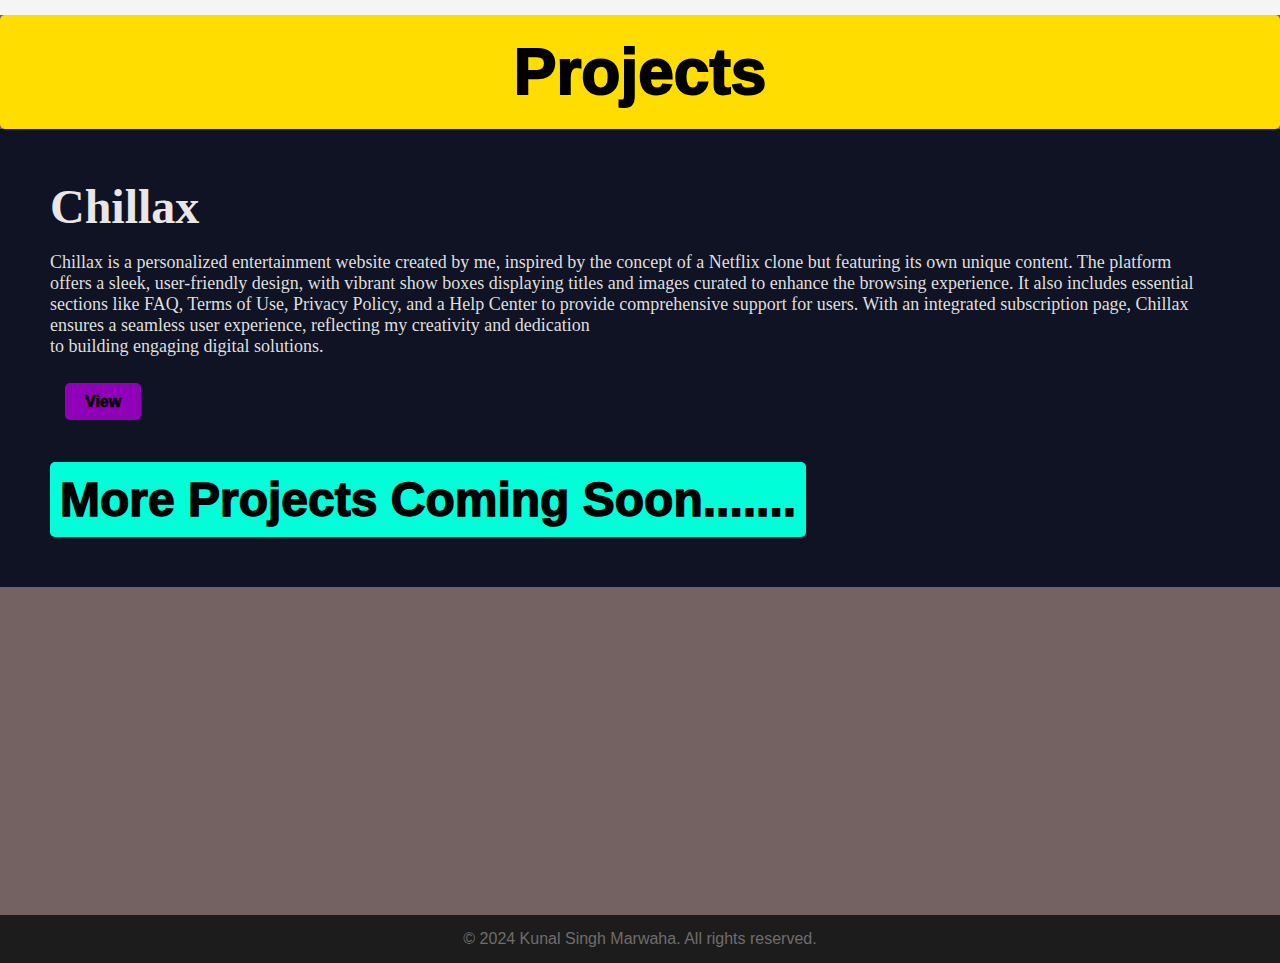
<file: projects.html>
<!DOCTYPE html>
<html lang="en">
<head>
  <meta charset="UTF-8">
  <meta name="viewport" content="width=device-width, initial-scale=1.0">
  <title>Projects | Kunal's Portfolio</title>
  <link rel="stylesheet" href="styles.css">
</head>
<body>
  <div class="container fade-in">
    <section id="projects" class="projects">
      <a class="btn-proj">Projects</a>
      <section class="info-p">
        <h1>Chillax</h1><br>
        <div class="text-p">
          <p>Chillax is a personalized entertainment website created by me, inspired by the concept of a Netflix
            clone but featuring its own unique content. The platform offers a sleek, user-friendly design, with 
            vibrant show boxes displaying titles and images curated to enhance the browsing experience. It also includes
            essential sections like FAQ, Terms of Use, Privacy Policy, and a Help Center to provide comprehensive support for users.
            With an integrated subscription page, Chillax ensures a seamless user experience, reflecting my creativity and dedication <br>
            to building engaging digital solutions.</p>
            <br>
            <br>
          <a class="btn", href="https://cool-marzipan-67177d.netlify.app/">View</a>
          <br>
          <br>
          <br>
        </div>
        <div class="text-q">
          <a class="bttn">More Projects Coming Soon.......</a>

        </div>
  
      
    </section>
  
  </div>
  <footer class="footer">
    <p>© 2024 Kunal Singh Marwaha. All rights reserved.</p>
  <script src="script.js"></script>
</body>
</html>
</file>
<file: styles.css>
/* General Reset */
* {
  margin: 0;
    padding: 0;
    box-sizing: border-box;
    scroll-behavior: smooth; /* Smooth scrolling */
}

#header {
  position: fixed;
  top: 0;
  left: 0;
  width: 100%;
  display: flex;
  justify-content: space-between;
  align-items: center;
  padding: 10px 20px;
  background-color: rgba(0, 0, 0, 0.8);
  color: white;
  z-index: 1000;
}

html {
  scroll-behavior: smooth;
}

/* Full-page sections with smooth scroll effect */
html, body{
  height: 100%;
  scroll-behavior: smooth;
  font-family: 'Arial', sans-serif;
  background-color: #f5f5f5;
}

/* Logo Styling */
.logo {
  width: 150px;
}

.h11 {
  color:#9a00c9;
  font-size: 5rem;
}

.h12 {
  color:#9a00c9;
  font-size: 3rem;
}

/* Hero Section */
.hero_1 {
  height: 100vh;
  width: 100vw;
  display: flex;
  justify-content: flex-start;
  transition: background-color 1s;
  background-image: url("pgg1 (1).jpg"); 
  background-size: cover;
  background-position: center;
  position: relative;
  align-items: center;
  text-align: center;
  animation: fadeIn 2s ease;

}


.hero_1-content {
  text-align:left;
  z-index: 2;
  color: #fff;
  font-weight: 900;
}

.hero_1-content h1 {
  font-size: 4rem;
  color: white;
  align-items: start;
  justify-content: left;
}

.hero_1-content p {
  font-size: 1.2rem;
  color: white;
  align-items: start;
  justify-content: left;
}

/* Styling for the "About Me" Section */
.about-me {
  display: flex;
  background-image: url('abc.jpeg'); 
  background-size: cover;
  background-position: center;
  position: relative;
  justify-content: center;
  align-items: center;
  min-height: 100vh;
  background-color: #1e1e1e;
  padding: 50px 20px;
}

.about-container {
  display: flex;
  background-image: url('abc.jpeg'); 
  background-size: cover;
  background-position: center;
  position: relative;
  justify-content: space-between;
  width: 80%;
  max-width: 1200px;
}

.left-content, .right-content {
  width: 48%;
  padding: 20px;
  color: #fff;
  font-family: 'Poppins', sans-serif;
}

.left-content h1 {
  font-size: 36px;
  margin-bottom: 15px;
}

.left-content p {
  font-size: 18px;
  line-height: 1.8;
  color: #cfa9cf;
}

.right-content h3 {
  margin-top: 20px;
  margin-bottom: 10px;
  font-size: 22px;
}

.right-content ul {
  list-style-type: none;
  padding: 0;
}

.right-content ul li {
  font-size: 18px;
  margin-bottom: 8px;
}

.right-content p {
  margin-top: 10px;
  font-size: 18px;
  line-height: 1.8;
}

/* Responsive Design */
@media (max-width: 768px) {
  .about-container {
    flex-direction: column;
  }

  .left-content, .right-content {
    width: 100%;
    text-align: center;
  }
}


/* Section Styles */
.section {
  scroll-snap-align: start;  /* Aligns each section perfectly */
  height: 100vh;  /* Full view height for each section */
  height: 100vh;
  width: 100vw;
  display: flex;
  justify-content: center;
  align-items: center;
  text-align: center;
  transition: background-color 1s;
}



/* Skill Section Styling */
.skills-container {
  display: flex;
  justify-content: center;
  gap: 30px;
}

#skills {
  background-image: url('abc2.jpg'); 
  background-size: cover;
  background-position: center;
  position: relative;
  min-height: 100vh;
  width: 100vw;
  display: flex;
  justify-content: center;
  align-items: center;
  text-align: center;
  transition: background-color 1s;
  flex-direction: column;

}

.skills p {
  font-size: 1.25rem;
  font-family:'Times New Roman', Times, serif 'Lucida Sans', 'Lucida Sans Regular', 'Lucida Grande', 'Lucida Sans Unicode', Geneva, Verdana, sans-serif;
  color: rgb(249, 196, 255);
}

.skills h3 {
  font-size: 1.35rem;
  font-family:'Times New Roman', Times, serif 'Lucida Sans', 'Lucida Sans Regular', 'Lucida Grande', 'Lucida Sans Unicode', Geneva, Verdana, sans-serif;
  color: rgb(216, 4, 4);

}

.section-title {
  color: white;
  font-size: 4rem;
  margin-bottom: 30px;
  letter-spacing: 1px;
  font-family: Cambria, Cochin, Georgia, Times, 'Times New Roman', serif;
}

.skills-grid {
  display: grid;
  grid-template-columns: repeat(auto-fit, minmax(120px, 1fr));
  gap: 20px;
  width: 80%;
  max-width: 900px;
}

.skill-item {
  display: flex;
  flex-direction: column;
  align-items: center;
  justify-content: center;
  padding: 20px;
  background-color: #ff00e6;
  border-radius: 10px;
  transition: transform 0.3s ease, background-color 0.3s ease;
}

.skill-item:hover {
  transform: translateY(-5px);
  background-color: #4b006d;;
}

.skill-icon {
  font-size: 40px;
  margin-bottom: 10px;
}

.hero {
  background-color: #2c2c2c;
  background-image: url('abc4.jpg'); 
  background-size: cover;
  background-position: center;
  position: relative;
  height: 100vh;
  width: 100vw;
  display: flex;
  justify-content: center;
  align-items: center;
  text-align: center;
  transition: background-color 1s;

}

.hero-content {
  text-align: center;
  z-index: 2;
  color: #fff;
  justify-content: flex-end;
}

.hero-content h1 {
  font-size: 4rem;
  color: white;
  justify-content: right;
}

.hero-content p {
  font-size: 1.2rem;
  color: white;
}

.projects {
  height: 100vh;
  background-color: #746262;
  position: relative;
  align-items:start;
  text-align:start;
  animation: fadeIn 2s ease;

}

.projects {
  text-align:start;
  color: #ffffff;
}

.projects h2{
  font-size: 4rem;
  text-align: center;
  color: #e6d700;
}

.project h3 {
  font-size: 2rem;
  color: white;
}

.btn-proj {
  margin-top: 15px;
  padding: 20px ;
  background-color: #ffdd00;
  color: rgb(0, 0, 0);
  text-decoration:none;
  border-radius: 5px;
  animation: fadeIn 2s ease;
  font-weight: 1000;
  font-size: 4rem;
  font-family: 'Segoe UI', Tahoma, Geneva, Verdana, sans-serif;
  align-items: center;
  justify-content: center;
  display: flex;

}

.calendly {
  color:aqua;
  text-decoration: none;
}

.btn {
  margin: 15px;
  padding: 10px 20px;
  background-color: #9000b8;
  color: rgb(0, 0, 0);
  text-decoration:none;
  border-radius: 5px;
  animation: fadeIn 2s ease;
  font-weight: 1000;
  gap: 15px;
}

.btn_12 {
  margin-left: 70px;
  padding: 10px 20px;
  background-color: #9000b8;
  color: rgb(0, 0, 0);
  text-decoration:none;
  border-radius: 5px;
  animation: fadeIn 2s ease;
  font-weight: 1000;
  gap: 15px;
}


.btn:hover {
  background-color: #4b006d;
}

/* Project Card Styling */
.project-card {
  background-color: white;
  padding: 20px;
  margin: 10px;
  border-radius: 8px;
  box-shadow: 0 4px 8px rgba(0, 0, 0, 0.1);
  transition: transform 0.3s;
}

.project-card:hover {
  transform: scale(1.05);
}

.info h1 {
  font-size: 3rem;
  font-family:Cambria, Cochin, Georgia, Times, 'Times New Roman', serif, Helvetica, sans-serif;
  font-weight:bolder;

} 
.info {
  display: flex;
  flex-direction: column;
  align-items:start;
  padding: 50px;
  background-color: #000000;
  color: #e4dcdc;
  animation: fadeIn 2s ease;
  font-size: medium;
}

.info-content {
  display: flex;
  justify-content: space-between;
  width: 100%; 
  max-width: 1200px;
  color:#6a6a6a;
}



.text p {
  flex: 2;
  margin-right: 20px;
  font-family:Georgia, 'Times New Roman', Times, serif, 'Gill Sans MT', Calibri, 'Trebuchet MS', sans-serif, Cochin, Georgia, Times, 'Times New Roman', serif, 'Arial Narrow', Arial, sans-serif, Geneva, Tahoma, sans-serif, 'Gill Sans MT', Calibri, 'Trebuchet MS', sans-serif;
}

.info-p h1 {
  font-size: 3rem;
  font-family:Cambria, Cochin, Georgia, Times, 'Times New Roman', serif, Haettenschweiler, 'Arial Narrow Bold', sans-serif, Tahoma, Geneva, Verdana, sans-serif, Cochin, Georgia, Times, 'Times New Roman', serif, Helvetica, sans-serif;
  font-weight: bolder;


} 
.info-p {
  display: flex;
  flex-direction: column;
  align-items:start;
  padding: 50px;
  background-color: #101323;
  color: #e8e6e6;
  animation: fadeIn 2s ease;
  font-size: medium;
}


.text-p p {
  flex: 2;
  margin-right: 20px;
  font-family:Georgia, 'Times New Roman', Times, serif, 'Gill Sans MT', Calibri, 'Trebuchet MS', sans-serif, Cochin, Georgia, Times, 'Times New Roman', serif, 'Arial Narrow', Arial, sans-serif, Geneva, Tahoma, sans-serif, 'Gill Sans MT', Calibri, 'Trebuchet MS', sans-serif;
  color: #dfdfdf;
  font-size: large;
}

.bttn {
  margin-top: 15px;
  padding: 10px ;
  background-color: #00ffd9;
  color: rgb(0, 0, 0);
  text-decoration:none;
  border-radius: 5px;
  animation: fadeIn 2s ease;
  font-weight: 1000;
  font-size: 3rem;
  font-family: 'Segoe UI', Tahoma, Geneva, Verdana, sans-serif;
  align-items: center;
  justify-content: center;
  display: flex;

}

.bttn:hover {
  background-color: #4b006d;
}


.right-content {
  flex: 1;
  display: flex;
  flex-direction: column;
  align-items: center;
}

.Pic img {
  width: 150px;
  height: 150px;
  border-radius: 50%;
  object-fit: cover;
  border: 2px solid #350543;
  transition: transform 0.3s;
}

.Pic img:hover {
  transform: scale(1.1); /* Zoom effect on hover */
}

.Pic_1 img {
  width: 150px;
  height: 200px;
  border-radius: 5px;
  object-fit: cover;
  border: 5px solid #350543;
  transition: transform 0.3s;
}

.Pic_1 img:hover {
  transform: scale(1.1); /* Zoom effect on hover */
}

.social_11 {
  margin-top: 15px;
  text-align: center;
}

.social_11 h2 {
  color: #a47dac;
  margin-bottom: 10px;
}

.icon_11 {
  display: inline-block;
  margin: 5px;
  font-size: 30px;
  color: #e4e4e4;
  transition: color 0.3s;
}

.icon_11:hover {
  color: #f39c12;
}

.contact {
  min-height: fit-content;
  height: 100vh; /* Full screen height */
  width: 100vw;  /* Full screen width */
  background-image: url('abc5.jpeg'); 
  background-size: cover;
  background-position: center;
  background-color: #333;
  display: flex;
  justify-content: center; /* Center horizontally */
  align-items: center;      /* Center vertically */
  padding: 0 20px; /* Add slight padding to prevent overflow on small screens */
  text-align: center;
  animation: fadeIn 2s ease;
  transition: all 0.3s ease;
}

.contact-container {
  display: flex;
  flex-wrap: wrap; /* Allows wrapping on smaller screens */
  justify-content: center;
  align-items: center; /* Center child elements vertically */
  width: 100%; 
  max-width: 1200px;
  gap: 20px; /* Adds spacing between elements */
}

.contact-form {
  background-color: rgb(0, 0, 0);
  width: 100%;
  max-width: 400px;
  padding: 40px;
  border-radius: 12px;
  box-shadow: 0 8px 24px rgba(0, 0, 0, 0.1);
  text-align: center;
  margin: 0 auto;
}

.contact-form {
  color: white;
}

.contact-form input[type="text"],
.contact-form input[type="email"],
.contact-form textarea {
  width: 100%; /* Responsive inputs */
  max-width: 350px;
  height: 50px;
  margin: 10px 0;
  padding: 10px;
  font-size: 16px;
  border-radius: 20px;
  border: 2px solid #ddd;
  background-color: #2b2828;
  color: #e4e4e4;
}

/* Media Queries for Small Screens */
@media (max-width: 768px) {
  .contact-container {
    flex-direction: column;
  }

  .contact-form {
    max-width: 100%; /* Full width on mobile */
  }
}
.right-content img {
  max-width: 150px;
  border-radius: 50%;
  margin: 0 auto;
  display: block;
}

/* Social Icons */
.social_11 {
  display: flex;
  justify-content: center;
  gap: 10px;
  margin-top: 15px;
}

.social_11 a {
  font-size: 24px;
  color: #ddd;
  transition: color 0.3s;
}

.social_11 a:hover {
  color: #007bff;
}

/* Media Queries for Small Screens */
@media (max-width: 768px) {
  .contact-container {
    flex-direction: column; /* Stack content vertically */
    align-items: center;
  }

  .contact-form {
    max-width: 100%;
  }

  .social_11 {
    flex-direction: column; /* Stack social icons on smaller screens */
  }
}


/* Button Styles */
.btn_c {
  width: auto;
  padding: 12px 40px;
  margin: 20px;
  background-color: #9000b8;
  border-color: #000000;
  border-radius: 5px;
  font-size: large;
  font-weight: bold;
  cursor: pointer;
}

.btn_c:hover {
  background-color: #4b006d;
}

.aaa {
  font-family: 'Franklin Gothic Medium', 'Arial Narrow', Arial, sans-serif;
  color: rgb(255, 217, 0);
}

.btn_aaa {
  width: auto;
  text-decoration: none;
  color: #000000;
  padding: 12px 40px;
  margin: 20px;
  background-color: #08d7d4;
  border-color: #000000;
  border-radius: 5px;
  font-size: large;
  font-weight: bold;
  cursor: pointer;
}

.btn_aaa:hover {
  background-color: #0c8b9a;
}
/* Footer */
footer {
  background-color: #1d1c1c;
  color: rgb(111, 109, 109);
  text-align: center;
  padding: 15px;
}

/* Animations */
@keyframes fadeIn {
  from {
    opacity: 0;
  }
  to {
    opacity: 1;
  }
}

.container {
  animation: fadeIn 2s ease;
}
</file>
